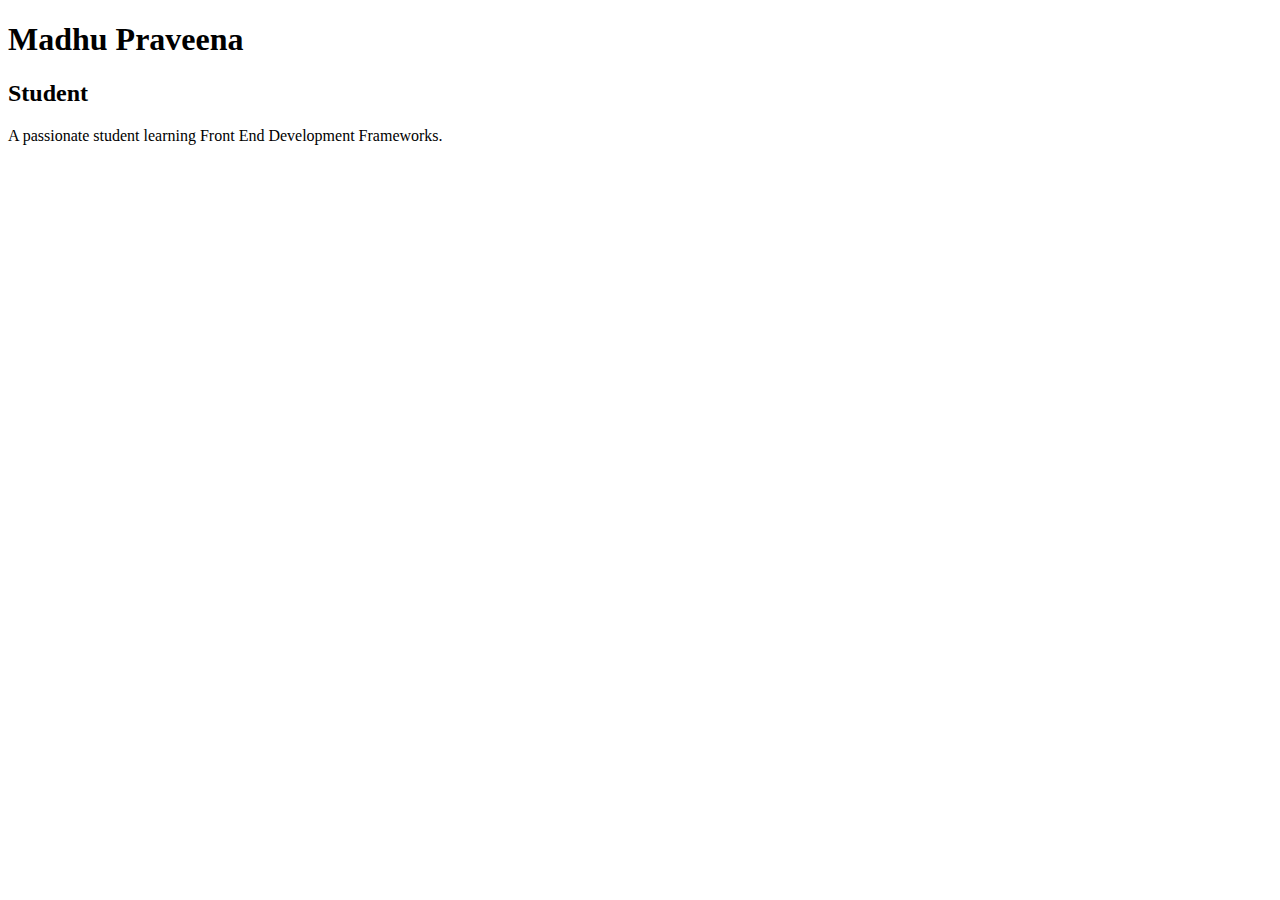
<file: index.html>
<!DOCTYPE html>
<html lang="en">
<head>
 <title>Madhu Praveena's Portfolio</title>
</head>
<body>
 <h1>Madhu Praveena</h1>
 <h2>Student</h2>
 <p>A passionate student learning Front End Development Frameworks.</p>
</body>
</html>
</file>
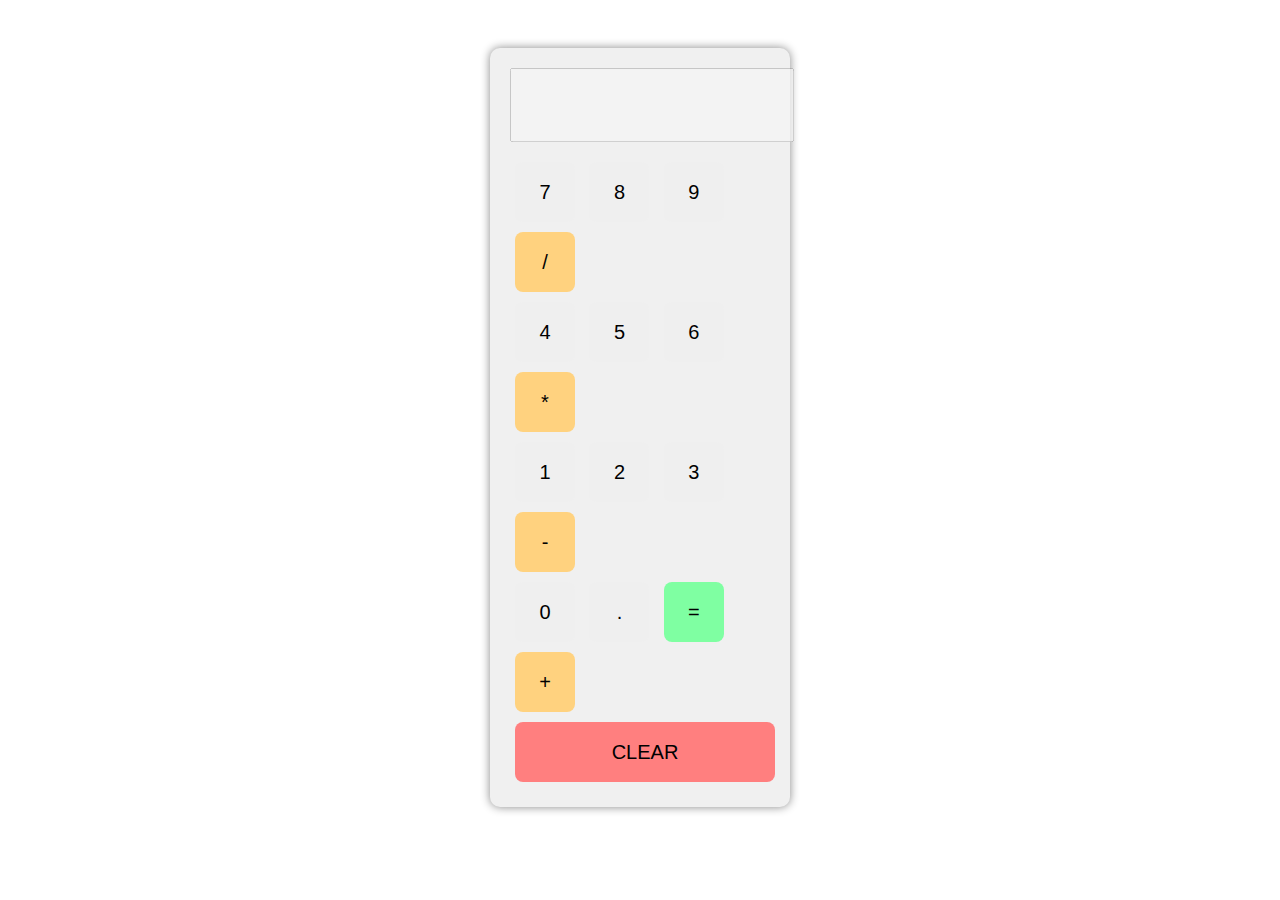
<file: calc/index.html>
<!DOCTYPE html>
<html>
<head>
    <title>Calculator</title>
    <link rel="stylesheet" href="style.css">
</head>
<body>
    <div class="calc">
        <input type="text" id="display" disabled>

        <div>
            <button onclick="pressKey('7')">7</button>
            <button onclick="pressKey('8')">8</button>
            <button onclick="pressKey('9')">9</button>
            <button class="op" onclick="pressKey('/')">/</button>
        </div>

        <div>
            <button onclick="pressKey('4')">4</button>
            <button onclick="pressKey('5')">5</button>
            <button onclick="pressKey('6')">6</button>
            <button class="op" onclick="pressKey('*')">*</button>
        </div>

        <div>
            <button onclick="pressKey('1')">1</button>
            <button onclick="pressKey('2')">2</button>
            <button onclick="pressKey('3')">3</button>
            <button class="op" onclick="pressKey('-')">-</button>
        </div>

        <div>
            <button onclick="pressKey('0')">0</button>
            <button onclick="pressKey('.')">.</button>
            <button class="eq" onclick="calculate()">=</button>
            <button class="op" onclick="pressKey('+')">+</button>
        </div>

        <button class="clear" onclick="clearDisplay()">CLEAR</button>
    </div>

    <script src="script.js"></script>
</body>
</html>
</file>
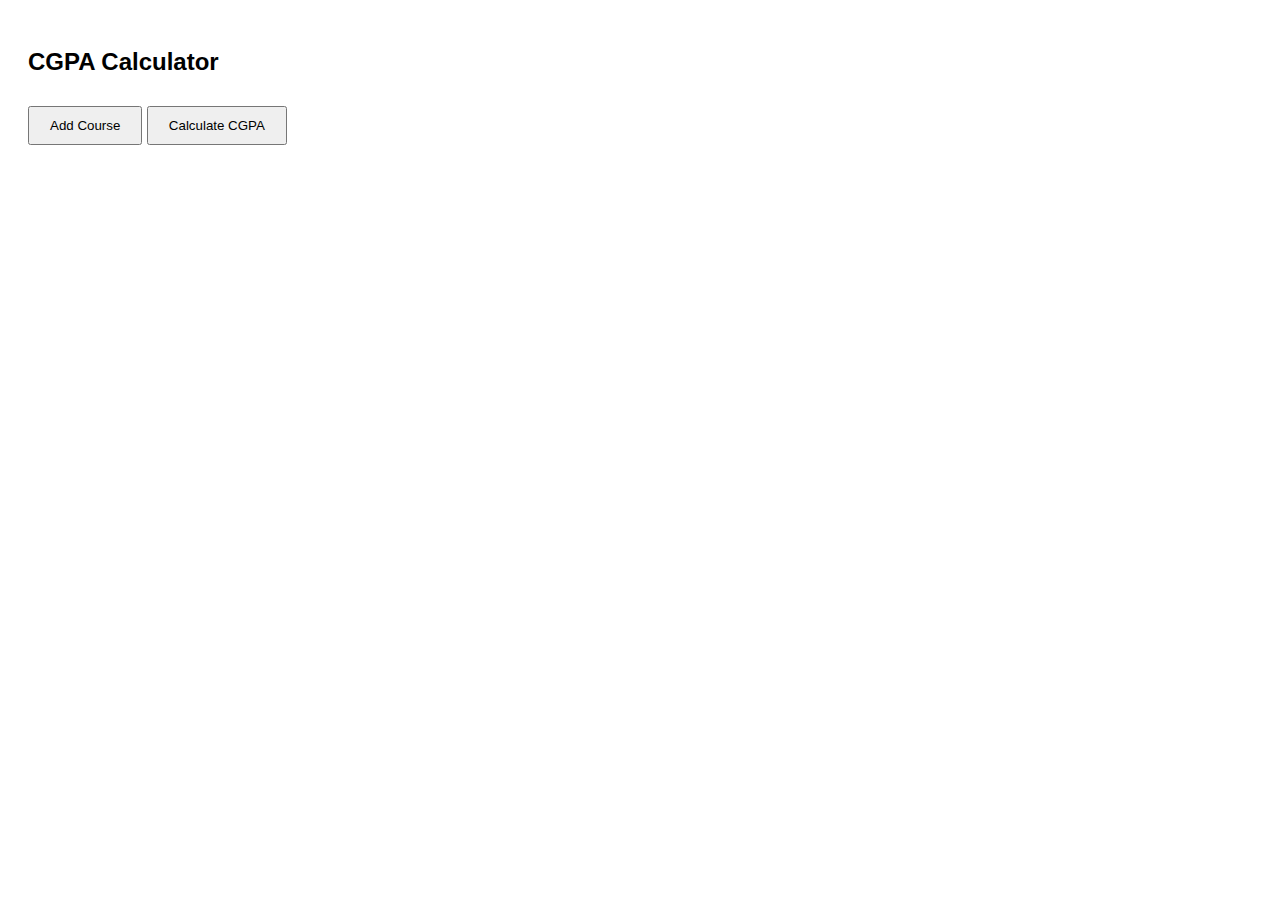
<file: cgpa/index.html>
<!DOCTYPE html>
<html>
<head>
    <title>CGPA Calculator</title>
    <link rel="stylesheet" href="style.css">
</head>
<body>

<h2>CGPA Calculator</h2>

<div id="courses"></div>

<button onclick="addCourse()">Add Course</button>
<button onclick="calculateCGPA()">Calculate CGPA</button>

<h3 id="result"></h3>

<script src="script.js"></script>
</body>
</html>
</file>
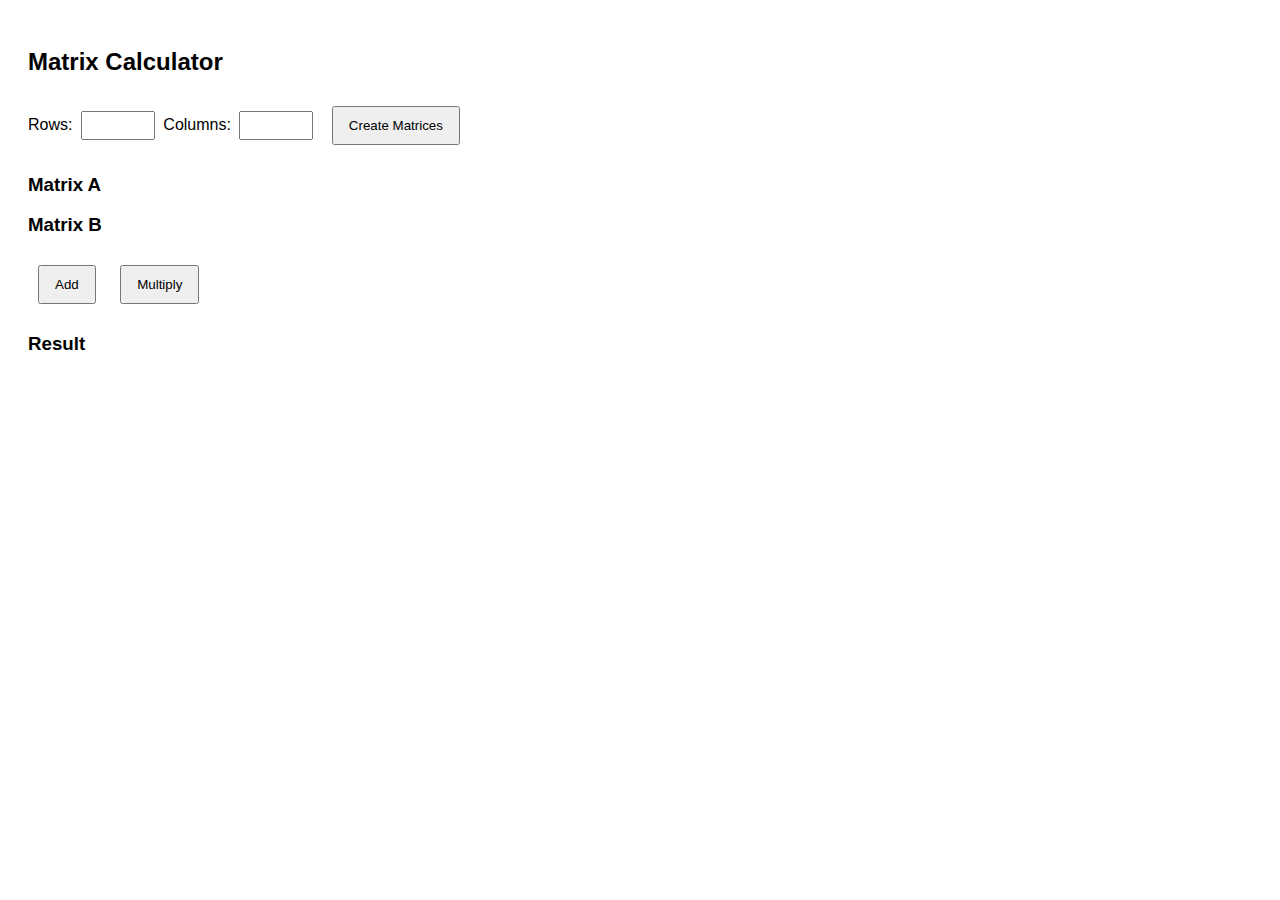
<file: mat/index.html>
<!DOCTYPE html>
<html>
<head>
    <title>Matrix Calculator</title>
    <link rel="stylesheet" href="style.css">
</head>
<body>

<h2>Matrix Calculator</h2>

<label>Rows:</label>
<input type="number" id="rows" min="1">

<label>Columns:</label>
<input type="number" id="cols" min="1">

<button onclick="createMatrices()">Create Matrices</button>

<h3>Matrix A</h3>
<div id="matA"></div>

<h3>Matrix B</h3>
<div id="matB"></div>

<button onclick="matrixAdd()">Add</button>
<button onclick="matrixMultiply()">Multiply</button>

<h3>Result</h3>
<div id="result"></div>

<script src="script.js"></script>
</body>
</html>
</file>
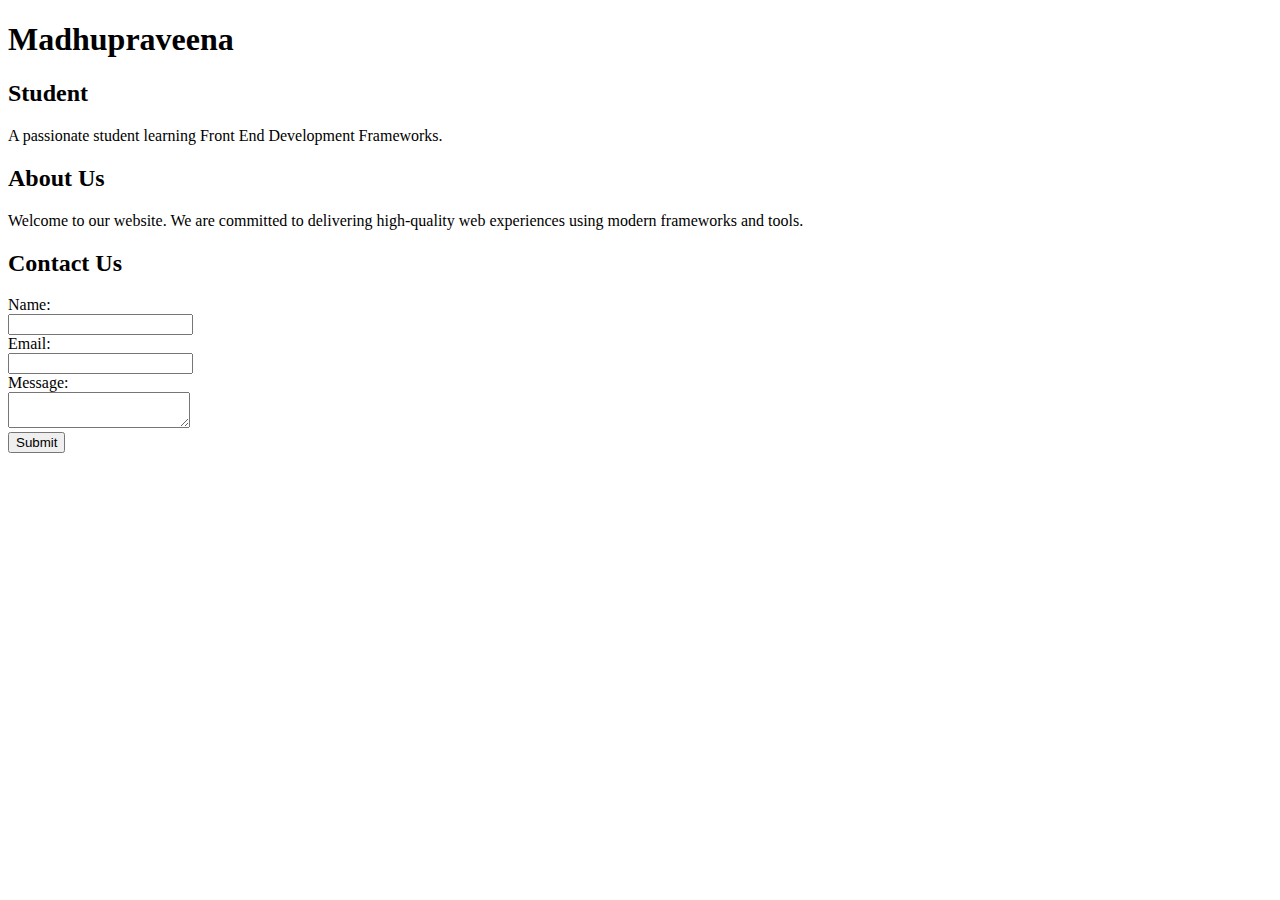
<file: week 2/index.html>
<!DOCTYPE html>
<html lang="en">
<head>
 <title>Madhupraveena's Portfolio</title>
</head>
<body>
 <h1>Madhupraveena</h1>
 <h2>Student</h2>
 <p>A passionate student learning Front End Development Frameworks.</p>
 <h2>About Us</h2>
 <p>Welcome to our website. We are committed to delivering high-quality web experiences using modern frameworks and tools.</p>
 <h2>Contact Us</h2>
 <form>
 <label for="name">Name:</label><br />
 <input type="text" id="name" name="name"><br />
 <label for="email">Email:</label><br />
 <input type="email" id="email" name="email"><br />
 <label for="message">Message:</label><br />
 <textarea id="message" name="message"></textarea><br />
 <input type="submit" value="Submit">
 </form>
</body>
</html>
</file>
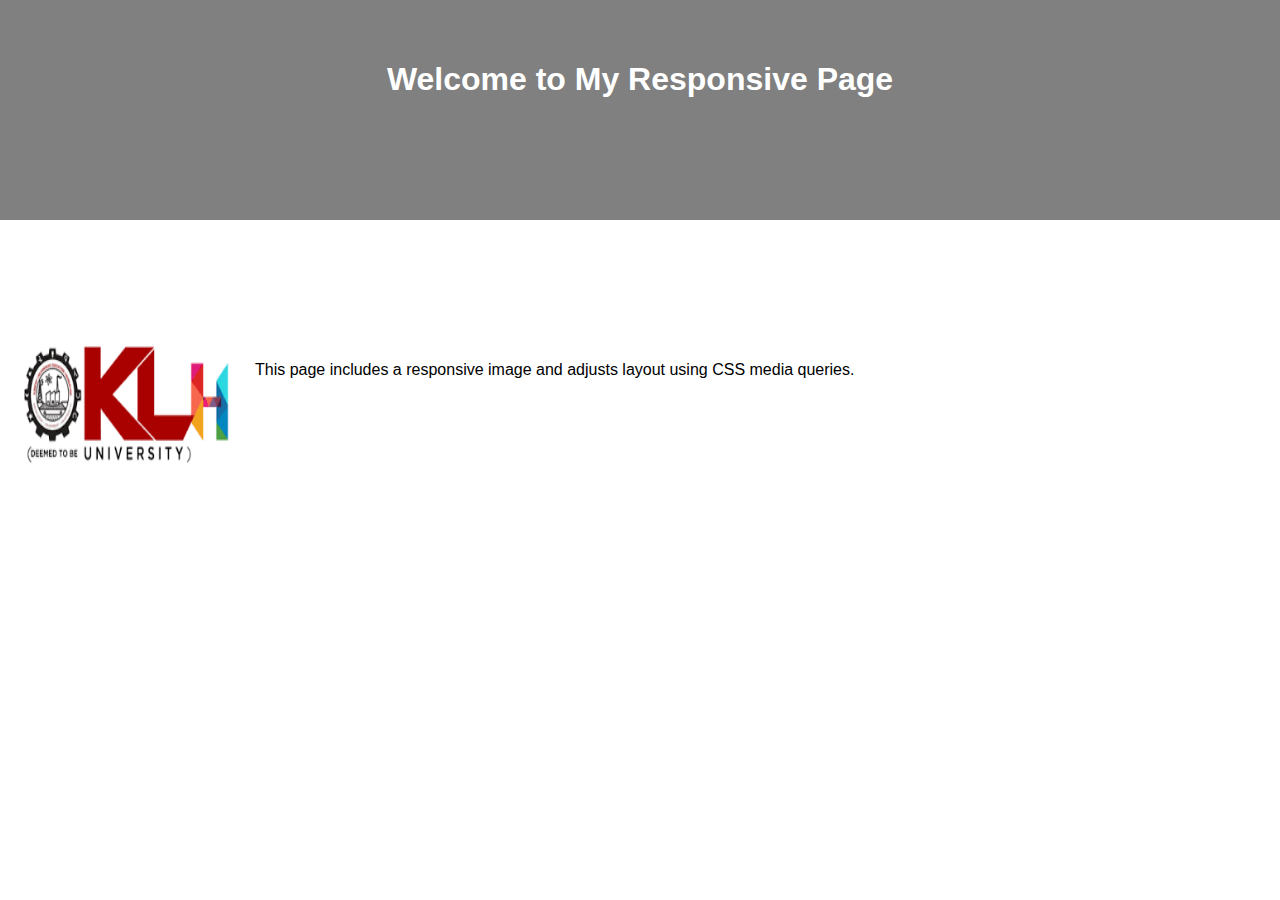
<file: week 3/index.html>
<!DOCTYPE html>
<html lang="en">

<head>
    <meta charset="UTF-8">
    <meta name="viewport" content="width=device-width, initial-scale=1.0">
    <title>Responsive Web</title>
    <link rel="stylesheet" href="style.css">
</head>

<body>
    <header>
        <h1>Welcome to My Responsive Page</h1>
    </header>

    <section class="about">
        <img class="image" src="klu.png">
        <p>This page includes a responsive image and adjusts layout using CSS media
            queries.</p>
    </section>
</body>

</html>
</file>
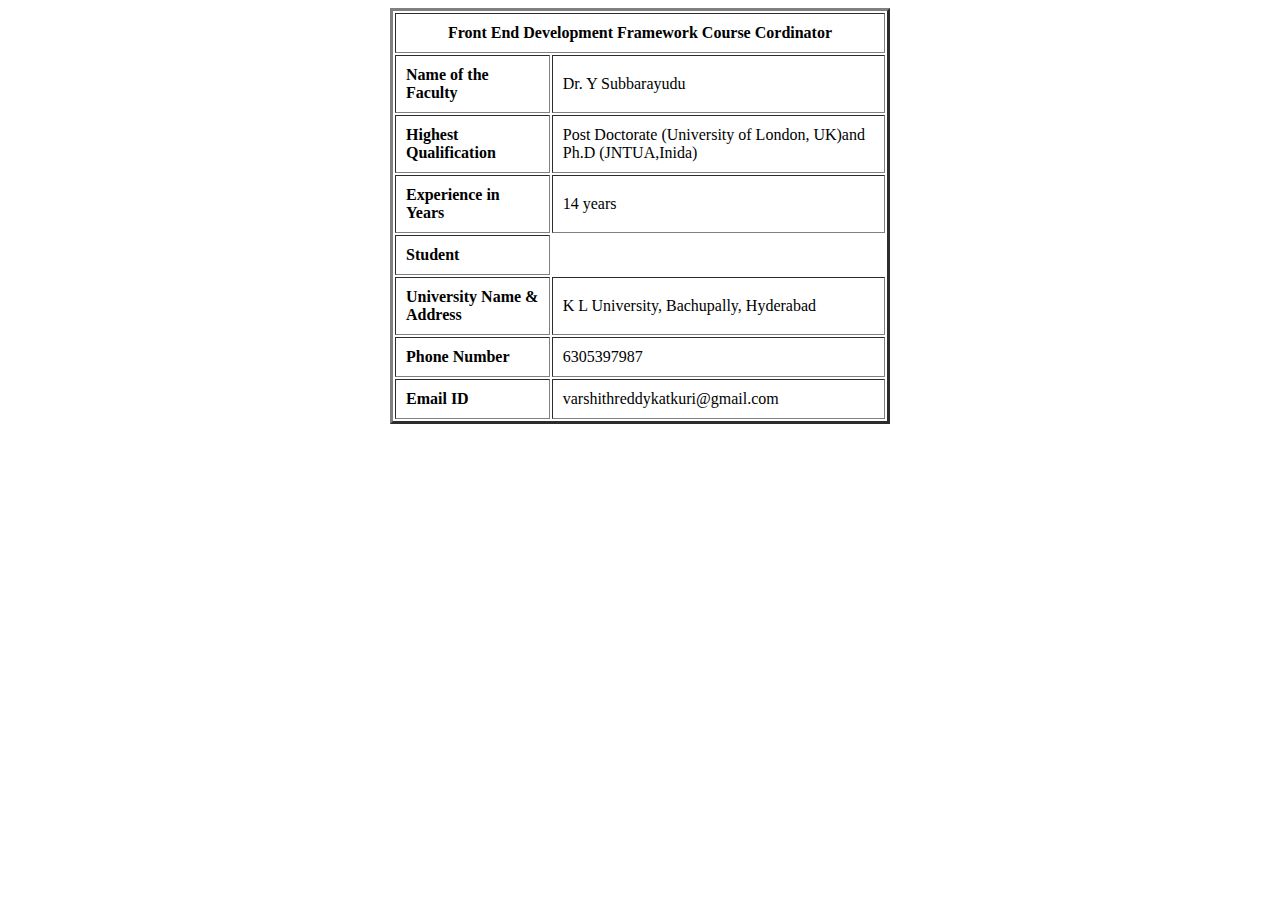
<file: week 4/index.html>
<!DOCTYPE html>
<html>

<head>
    <title>Front End Development Framework</title>
</head>

<body>
    <center>
        <table border="3" width="500" height="175" cellpadding="10">
            <tr>
                <th colspan="2">Front End Development Framework Course Cordinator</th>
            </tr>
            <tr>
                <td><strong>Name of the Faculty</strong></td>
                <td>Dr. Y Subbarayudu</td>
            </tr>
            <tr>
                <td><strong>Highest Qualification</strong></td>
                <td>Post Doctorate (University of London, UK)and Ph.D (JNTUA,Inida)</td>
            </tr>
            <tr>
                <td><strong>Experience in Years</strong></td>
                <td>14 years</td>
            </tr>
            <tr>
                <td><strong>Student</strong></td>
            </tr>
            <tr>
                <td><strong>University Name & Address</strong></td>
                <td>K L University, Bachupally, Hyderabad</td>
            </tr>
            <tr>
                <td><strong>Phone Number</strong></td>
                <td>6305397987</td>
            </tr>
            <tr>
                <td><strong>Email ID</strong></td>
                <td>varshithreddykatkuri@gmail.com</td>
            </tr>
        </table>
    </center>
</body>
</file>
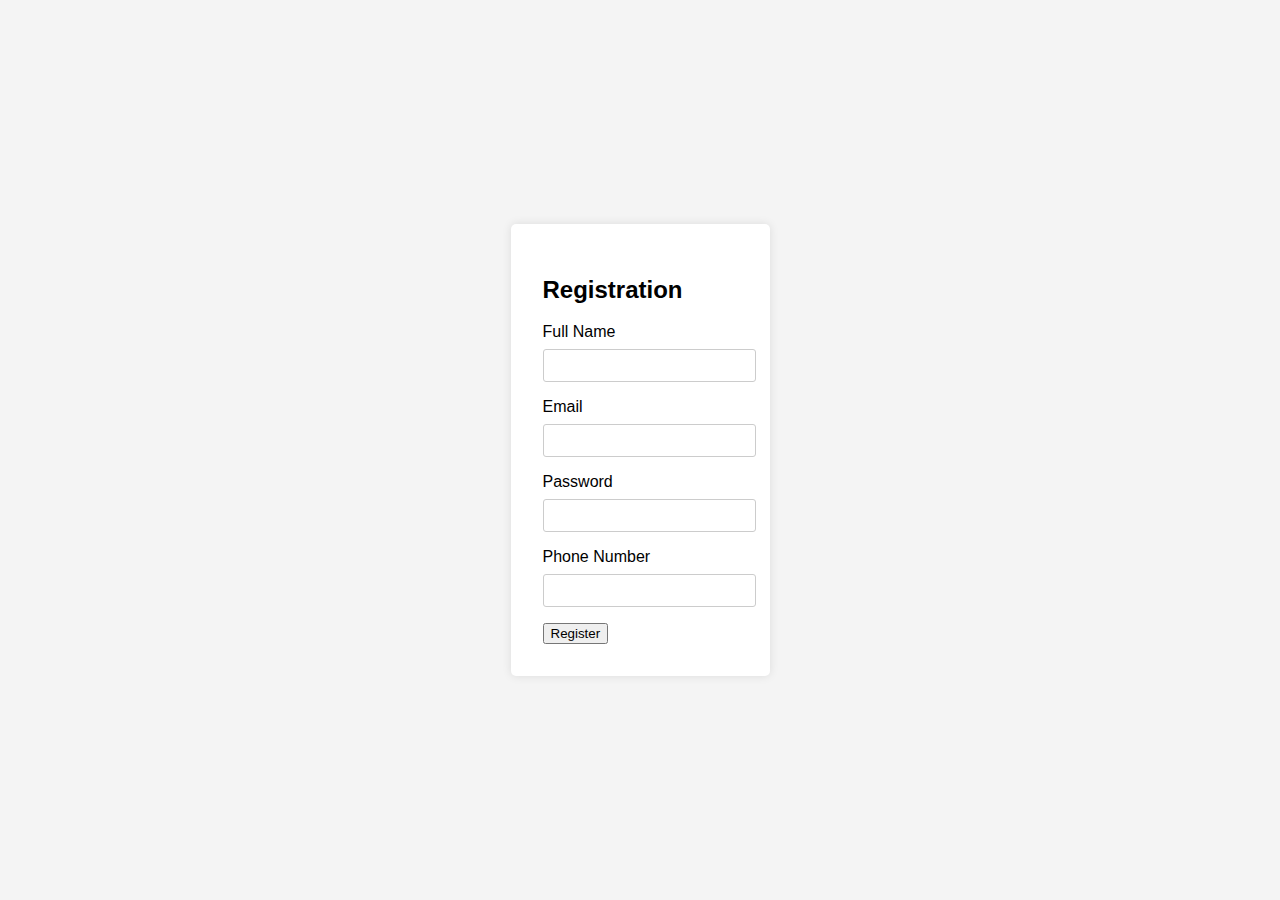
<file: week 5/index.html>
<!DOCTYPE html>
<html lang="en">
<head>
    <meta charset="UTF-8">
    <meta name="viewport" content="width=device-width, initial-scale=1.0">
    <title>Registration Form</title>
    <style>
        body {
            font-family: Arial, sans-serif;
            background-color: #f4f4f4;
            display: flex;
            justify-content: center;
            align-items: center;
            height: 100vh;
            margin: 0;
        }
        .form-container {
            background-color: white;
            padding: 2rem;
            border-radius: 5px;
            box-shadow: 0 0 10px rgba(0, 0, 0, 0.1);
        }
        .form-group {
            margin-bottom: 1rem;
        }
        label {
            display: block;
            margin-bottom: .5rem;
        }
        input {
            width: 100%;
            padding: .5rem;
            border: 1px solid #ccc;
            border-radius: 3px;
        }
        .error {
            color: red;
            font-size: .8rem;
            display: none;
        }
        .success {
            color: green;
            display: none;
        }
        input.valid {
            border-color: green;
        }
        input.invalid {
            border-color: red;
        }
    </style>
</head>
<body>
    <div class="form-container">
        <h2>Registration</h2>
        <form id="registrationForm" novalidate>
            <div class="form-group">
                <label for="fullName">Full Name</label>
                <input type="text" id="fullName" name="fullName" required>
                <div class="error" id="fullNameError">Full Name is required.</div>
            </div>
            <div class="form-group">
                <label for="email">Email</label>
                <input type="email" id="email" name="email" required>
                <div class="error" id="emailError">Please enter a valid email address.</div>
            </div>
            <div class="form-group">
                <label for="password">Password</label>
                <input type="password" id="password" name="password" required pattern="(?=.\d)(?=.[a-z])(?=.[A-Z])(?=.[!@#$%^&*]).{8,}">
                <div class="error" id="passwordError">Password must be at least 8 characters long and include uppercase, lowercase, a number, and a special character.</div>
            </div>
            <div class="form-group">
                <label for="phoneNumber">Phone Number</label>
                <input type="tel" id="phoneNumber" name="phoneNumber" required pattern="^\d{10}$">
                <div class="error" id="phoneNumberError">Please enter a valid 10-digit phone number.</div>
            </div>
            <button type="submit">Register</button>
        </form>
        <div class="success" id="successMessage">Form submitted successfully!</div>
    </div>

    <script>
        const form = document.getElementById('registrationForm');
        const fullName = document.getElementById('fullName');
        const email = document.getElementById('email');
        const password = document.getElementById('password');
        const phoneNumber = document.getElementById('phoneNumber');

        const fullNameError = document.getElementById('fullNameError');
        const emailError = document.getElementById('emailError');
        const passwordError = document.getElementById('passwordError');
        const phoneNumberError = document.getElementById('phoneNumberError');
        const successMessage = document.getElementById('successMessage');

        const validateField = (field, errorField, validationFn) => {
            if (validationFn()) {
                field.classList.remove('invalid');
                field.classList.add('valid');
                errorField.style.display = 'none';
                return true;
            } else {
                field.classList.remove('valid');
                field.classList.add('invalid');
                errorField.style.display = 'block';
                return false;
            }
        };

        const isNotEmpty = (value) => value.trim() !== '';
        const isValidEmail = (email) => /^[a-zA-Z0-9._-]+@[a-zA-Z0-9.-]+\.[a-zA-Z]{2,6}$/.test(email);
        const isValidPassword = (password) => /(?=.\d)(?=.[a-z])(?=.[A-Z])(?=.[!@#$%^&*]).{8,}/.test(password);
        const isValidPhone = (phone) => /^\d{10}$/.test(phone);

        fullName.addEventListener('input', () => validateField(fullName, fullNameError, () => isNotEmpty(fullName.value)));
        email.addEventListener('input', () => validateField(email, emailError, () => isValidEmail(email.value)));
        password.addEventListener('input', () => validateField(password, passwordError, () => isValidPassword(password.value)));
        phoneNumber.addEventListener('input', () => validateField(phoneNumber, phoneNumberError, () => isValidPhone(phoneNumber.value)));

        form.addEventListener('submit', (event) => {
            event.preventDefault();

            const isFullNameValid = validateField(fullName, fullNameError, () => isNotEmpty(fullName.value));
            const isEmailValid = validateField(email, emailError, () => isValidEmail(email.value));
            const isPasswordValid = validateField(password, passwordError, () => isValidPassword(password.value));
            const isPhoneValid = validateField(phoneNumber, phoneNumberError, () => isValidPhone(phoneNumber.value));

            if (isFullNameValid && isEmailValid && isPasswordValid && isPhoneValid) {
                successMessage.style.display = 'block';
                form.style.display = 'none';
            }
        });
    </script>
</body>
</html>
</file>
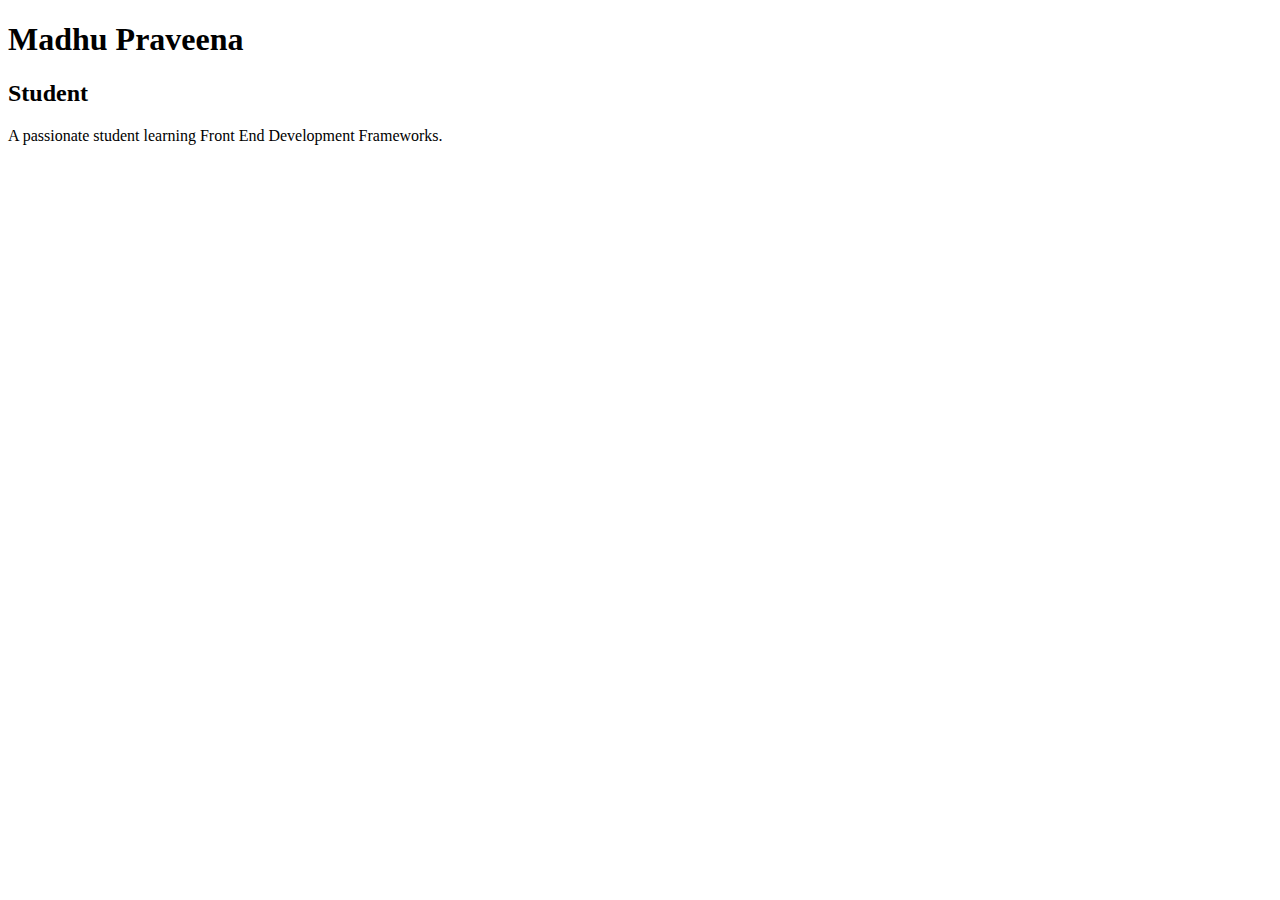
<file: week one/index.html>
<!DOCTYPE html>
<html lang="en">
<head>
 <title>Madhu Praveena's Portfolio</title>
</head>
<body>
 <h1>Madhu Praveena</h1>
 <h2>Student</h2>
 <p>A passionate student learning Front End Development Frameworks.</p>
</body>
</html>
</file>
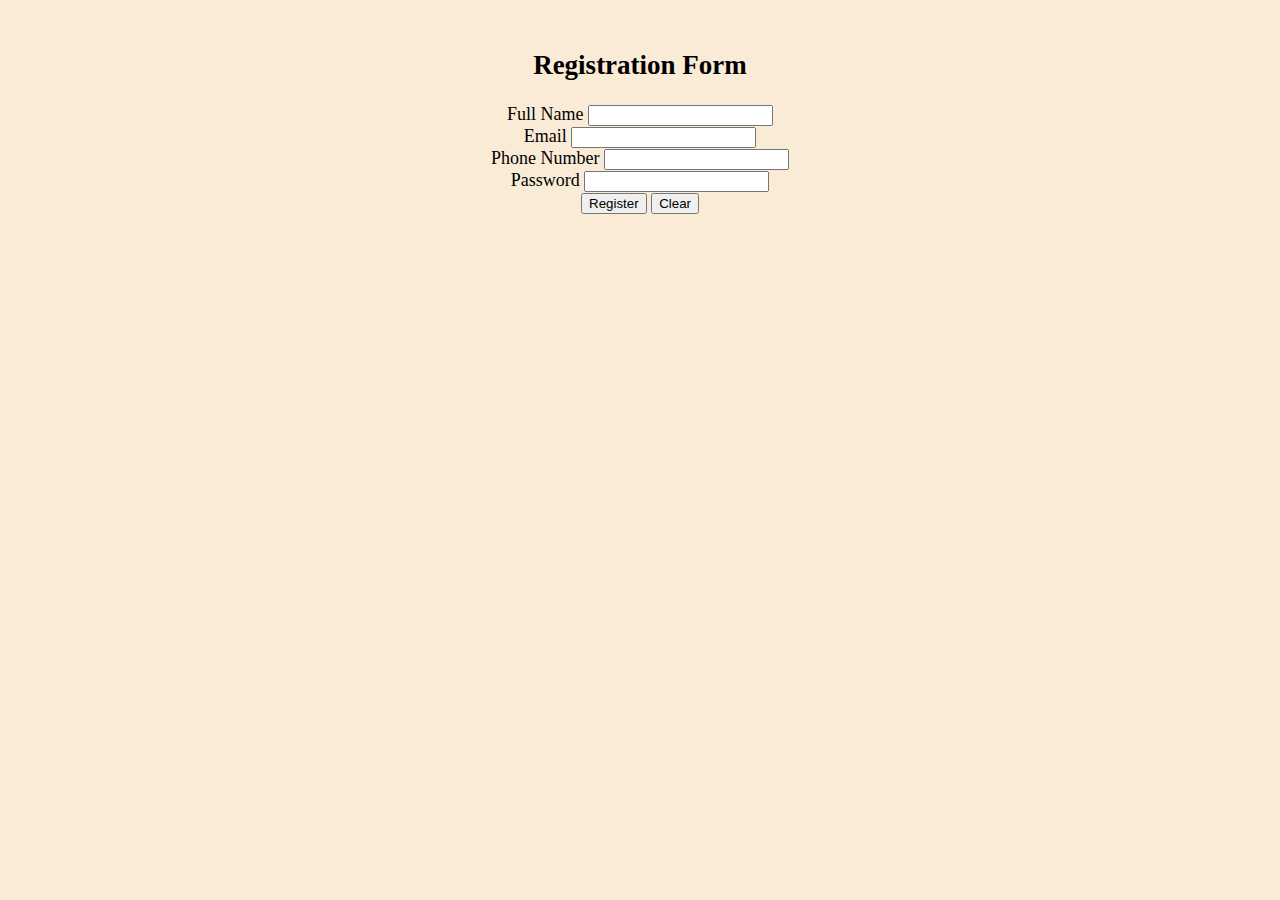
<file: week 4/form.html>
<!DOCTYPE html>
<html lang="en">
<head>
  <meta charset="UTF-8">
  <title>Registration Form</title>
  <style>

    body{
      background-color: antiquewhite;
      font-size: large;
      align-items: center;
      text-align: center;
      padding-top: 20px;
    }
    .error { border: 2px solid red; }
    .error-message { color: red; font-size: 14px; }
    .success { color: green; font-size: 14px; }
  </style>
</head>
<body>
  <h2>Registration Form</h2>
  <form id="regForm">
    <div class="form-group">
      <label for="fullname">Full Name</label>
      <input type="text" id="fullname" name="fullname">
      <div id="fullnameError" class="error-message"></div>
    </div>
    <div class="form-group">
      <label for="email">Email</label>
      <input type="email" id="email" name="email">
      <div id="emailError" class="error-message"></div>
    </div>
    <div class="form-group">
      <label for="phone">Phone Number</label>
      <input type="tel" id="phone" name="phone">
      <div id="phoneError" class="error-message"></div>
    </div>
    <div class="form-group">
      <label for="password">Password</label>
      <input type="password" id="password" name="password">
      <div id="passwordError" class="error-message"></div>
    </div>
    <div class="form-group">
      <button type="submit">Register</button>
      <button type="reset">Clear</button>
    </div>
    <div id="successMessage" class="success"></div>
  </form>

  <script>
    const form = document.getElementById('regForm');
    const fullname = document.getElementById('fullname');
    const email = document.getElementById('email');
    const phone = document.getElementById('phone');
    const password = document.getElementById('password');

    const fullnameError = document.getElementById('fullnameError');
    const emailError = document.getElementById('emailError');
    const phoneError = document.getElementById('phoneError');
    const passwordError = document.getElementById('passwordError');
    const successMessage = document.getElementById('successMessage');

    const emailRegex = /^[^@\s]+@[^@\s]+\.[^@\s]+$/;
    const phoneRegex = /^[0-9]{10}$/;
    const passwordRegex = /^(?=.*[0-9])(?=.*[!@#$%^&*]).{8,}$/;

    function validateFullname() {
      if (!fullname.value.trim()) {
        fullnameError.textContent = "Full Name is required.";
        fullname.classList.add("error");
        fullname.focus();
        return false;
      }
      fullnameError.textContent = "";
      fullname.classList.remove("error");
      return true;
    }

    function validateEmail() {
      if (!emailRegex.test(email.value.trim())) {
        emailError.textContent = "Invalid email format.";
        email.classList.add("error");
        email.focus();
        return false;
      }
      emailError.textContent = "";
      email.classList.remove("error");
      return true;
    }

    function validatePhone() {
      if (!phoneRegex.test(phone.value.trim())) {
        phoneError.textContent = "Phone must be 10 digits.";
        phone.classList.add("error");
        phone.focus();
        return false;
      }
      phoneError.textContent = "";
      phone.classList.remove("error");
      return true;
    }

    function validatePassword() {
      if (!passwordRegex.test(password.value)) {
        passwordError.textContent = "Password must be 8+ chars, include a number & special char.";
        password.classList.add("error");
        password.focus();
        return false;
      }
      passwordError.textContent = "";
      password.classList.remove("error");
      return true;
    }

    form.addEventListener('submit', function(e) {
      e.preventDefault();
      successMessage.textContent = "";

      let valid = true;
      if (!validateFullname()) valid = false;
      if (!validateEmail()) valid = false;
      if (!validatePhone()) valid = false;
      if (!validatePassword()) valid = false;

      if (valid) {
        successMessage.textContent = "Registration Successful!";
      }
    });
  </script>
</body>
</html>
</file>
<file: calc/style.css>
body {
    font-family: Arial;
    display: flex;
    justify-content: center;
    padding-top: 40px;
}

.calc {
    width: 260px;
    background: #f0f0f0;
    padding: 20px;
    border-radius: 10px;
    box-shadow: 0 0 10px #888;
}

input {
    width: 100%;
    height: 50px;
    font-size: 22px;
    margin-bottom: 15px;
    text-align: right;
    padding: 10px;
}

button {
    width: 60px;
    height: 60px;
    margin: 5px;
    font-size: 20px;
    border: none;
    border-radius: 8px;
    cursor: pointer;
}

.op { background: #ffd27f; }
.eq { background: #7fffa2; }
.clear { 
    width: 100%; 
    background: #ff7f7f; 
}
</file>
<file: cgpa/style.css>
body {
    font-family: Arial;
    padding: 20px;
}

input {
    padding: 10px;
    margin: 10px;
    width: 150px;
}

button {
    padding: 10px 20px;
    margin-top: 10px;
    cursor: pointer;
}
</file>
<file: mat/style.css>
body {
    font-family: Arial;
    padding: 20px;
}

input {
    width: 60px;
    padding: 5px;
    margin: 4px;
}

button {
    padding: 10px 15px;
    margin: 10px;
    cursor: pointer;
}

.matrix {
    margin: 10px 0;
}
</file>
<file: week 3/style.css>
body { 
  font-family: Arial, sans-serif; 
  margin: 0; 
  padding: 0; 
}

header{
    width: 100%;
    height: 20vh;
    background-color: gray;
    color: white;
    text-align: center;
    padding-top: 40px;
}

.image{
    width: 215px;
    height: 260px;
}

.about{
    width: 70vw;
    display: flex;
    align-items: center;
    
    flex-direction: row;
    padding: 20px;  
    gap: 20px; 
}
</file>
